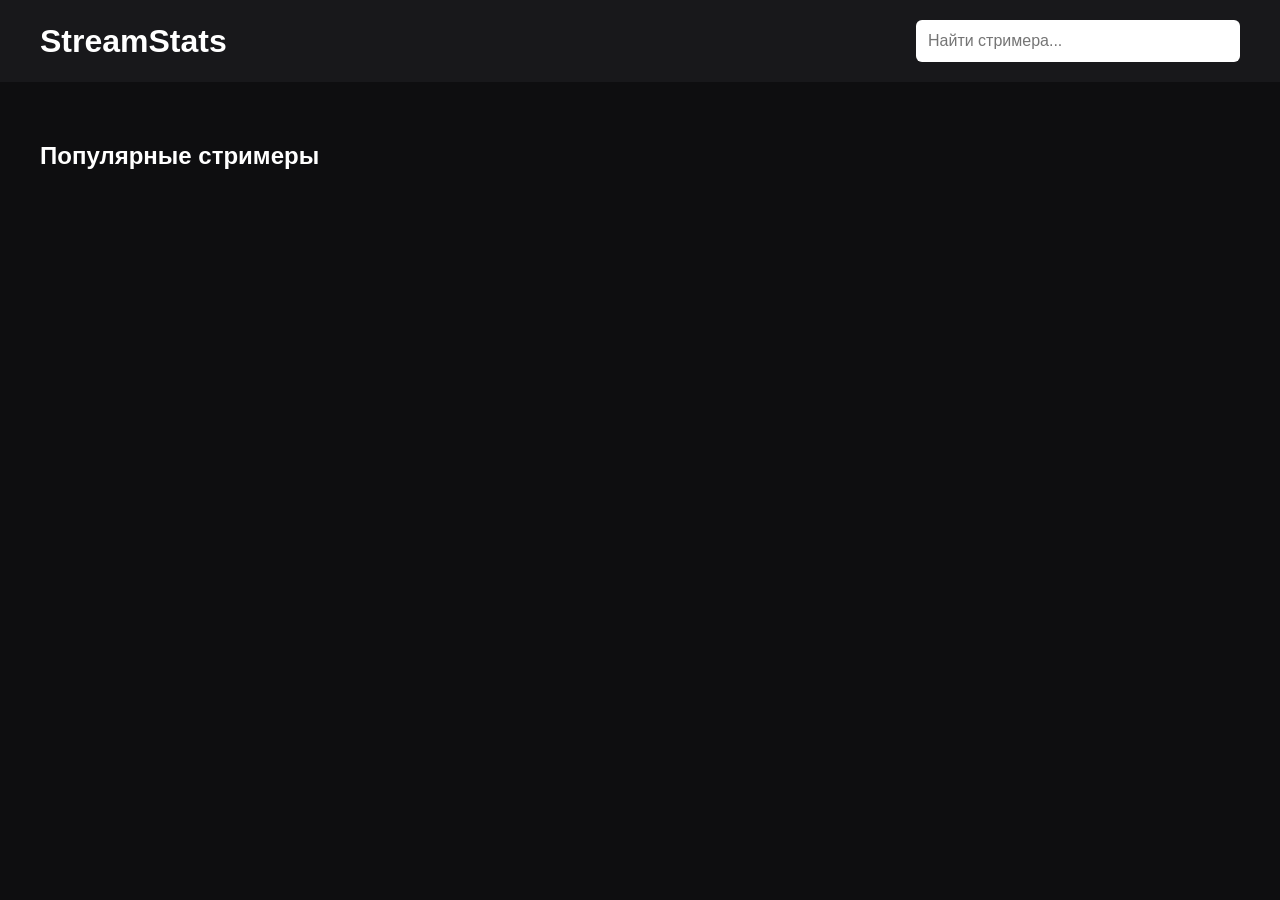
<file: index.html>
<!DOCTYPE html>
<html lang="ru">

<head>
    <meta charset="UTF-8" />
    <meta name="viewport" content="width=device-width, initial-scale=1.0" />

    <title>StreamStats</title>

    <link rel="stylesheet" href="style.css" />
</head>

<body>

    <header>
        <h1>StreamStats</h1>

        <input
               type="text"
               id="search"
               placeholder="Найти стримера..."
        />
    </header>

    <main>
        <h2>Популярные стримеры</h2>

        <div class="streamers" id="streamers"></div>
    </main>

    <script src="script.js"></script>
</body>
</html>
</file>
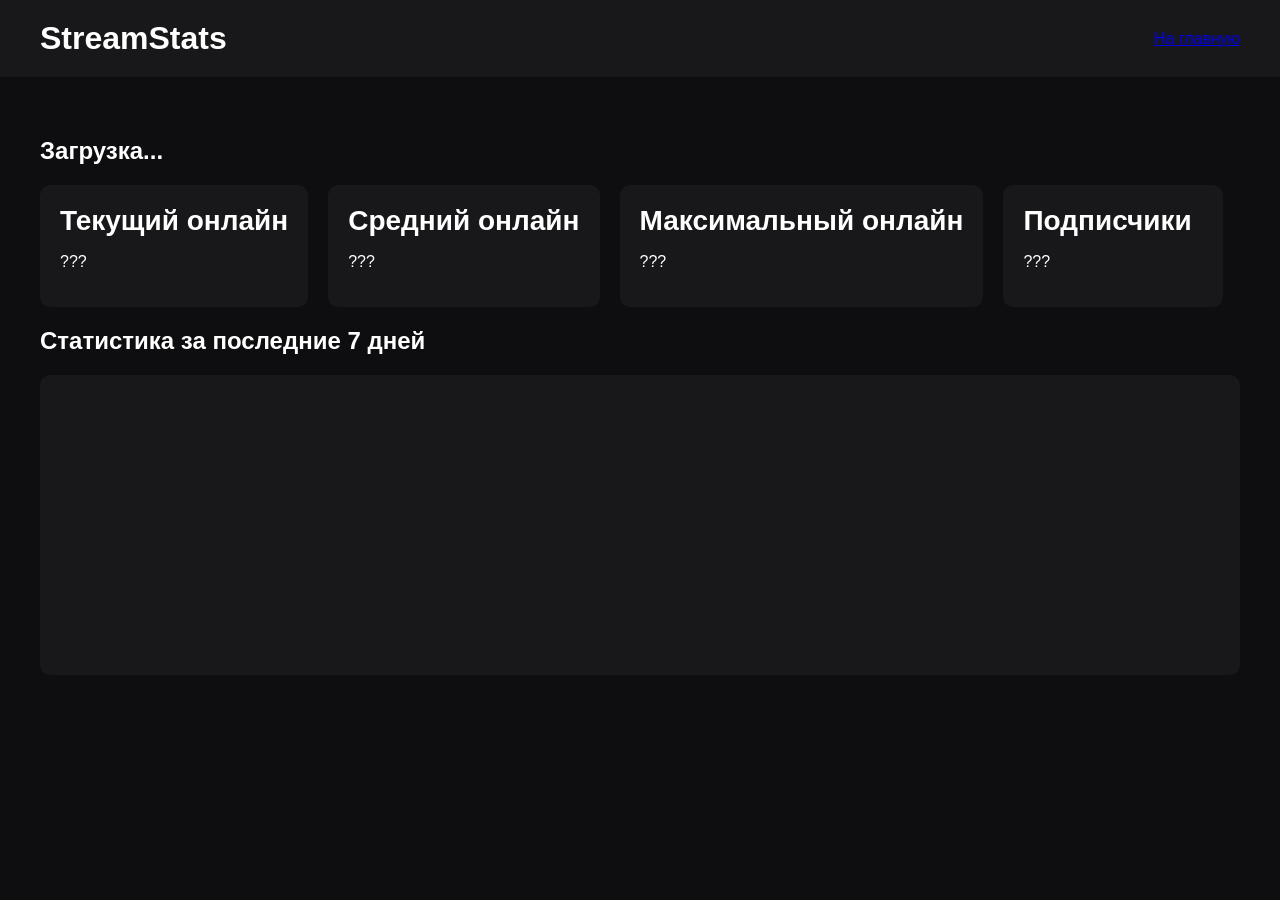
<file: streamer.html>
<!DOCTYPE html>
<html lang="ru">

<head>
    <meta charset="UTF-8" />
    <meta name="viewport" content="width=device-width, initial-scale=1.0" />

    <title>StreamStats/StramerOne</title>

    <link rel="stylesheet" href="style.css" />
</head>

<body>

    <header>
        <h1>StreamStats</h1>

        <a href="index.html">На главную</a>
    </header>

    <main>
        <h2 id="streamer-name">Загрузка...</h2>

        <div class="stats">
            <div class="stat">
                <h3>Текущий онлайн</h3>
                <p id="viewers">???</p>
            </div>

            <div class="stat">
                <h3>Средний онлайн</h3>
                <p id="average">???</p>
            </div>

            <div class="stat">
                <h3>Максимальный онлайн</h3>
                <p id="peak">???</p>
            </div>

            <div class="stat">
                <h3>Подписчики</h3>
                <p id="followers">???</p>
            </div>
        </div>
        
        <h2>Статистика за последние 7 дней</h2>

        <div class="chart" id="chart"></div>
    </main>

    <script src="script.js"></script>
</body>
</html>
</file>
<file: style.css>
body {
    margin: 0;
    font-family: Arial, sans-serif;
    background: #0e0e10;
    color: white;
}

header {
    padding: 20px 40px;
    background: #18181b;

    display: flex;
    align-items: center;
    justify-content: space-between;
}

h1 {
    margin: 0;
}

input {
    width: 300px;
    padding: 12px;

    border-radius: 6px;
    border: none;

    font-size: 16px;
}

main {
    padding: 40px;
}

#streamers {
    display: flex;
    gap: 20px;
    flex-wrap: wrap;
}

.streamer {
    background: #18181b;

    padding: 20px;

    border-radius: 10px;

    width: 220px;

    cursor: pointer;

    transition: 0.2s;
}

.streamer:hover {
    transform: translateY(-5px);
    background: #26262c;
}

.streamer h3 {
    margin-top: 0;
}

.viewers {
    font-size: 18px;
}

.status {
    font-size: 14px;
}

.stats {
    display: flex;
    gap: 20px;
    flex-wrap: wrap;
}

.stat {
    background: #18181b;
    padding: 20px;
    border-radius: 10px;
    min-width: 180px;
}

.stat h3 {
    font-size: 28px;
    margin: 0;
}

.chart {
    height: 300px;
    background: #18181b;
    border-radius: 10px;

    display: flex;
    align-items: center;
    justify-content: center;

    font-size: 20px;
}

#chart {
    height: 300px;
    background: #18181b;
    border-radius: 10px;

    display: flex;
    align-items: flex-end;

    gap: 8px;
    padding: 20px;

    box-sizing: border-box;
}

.bar {
    flex: 1;
    background: #9147ff;
    border-radius: 4px 4px 0 0;

    min-width: 10px;

    transition: 0.2s;
}

.bar:hover {
    opacity: 0.7;
}
</file>
